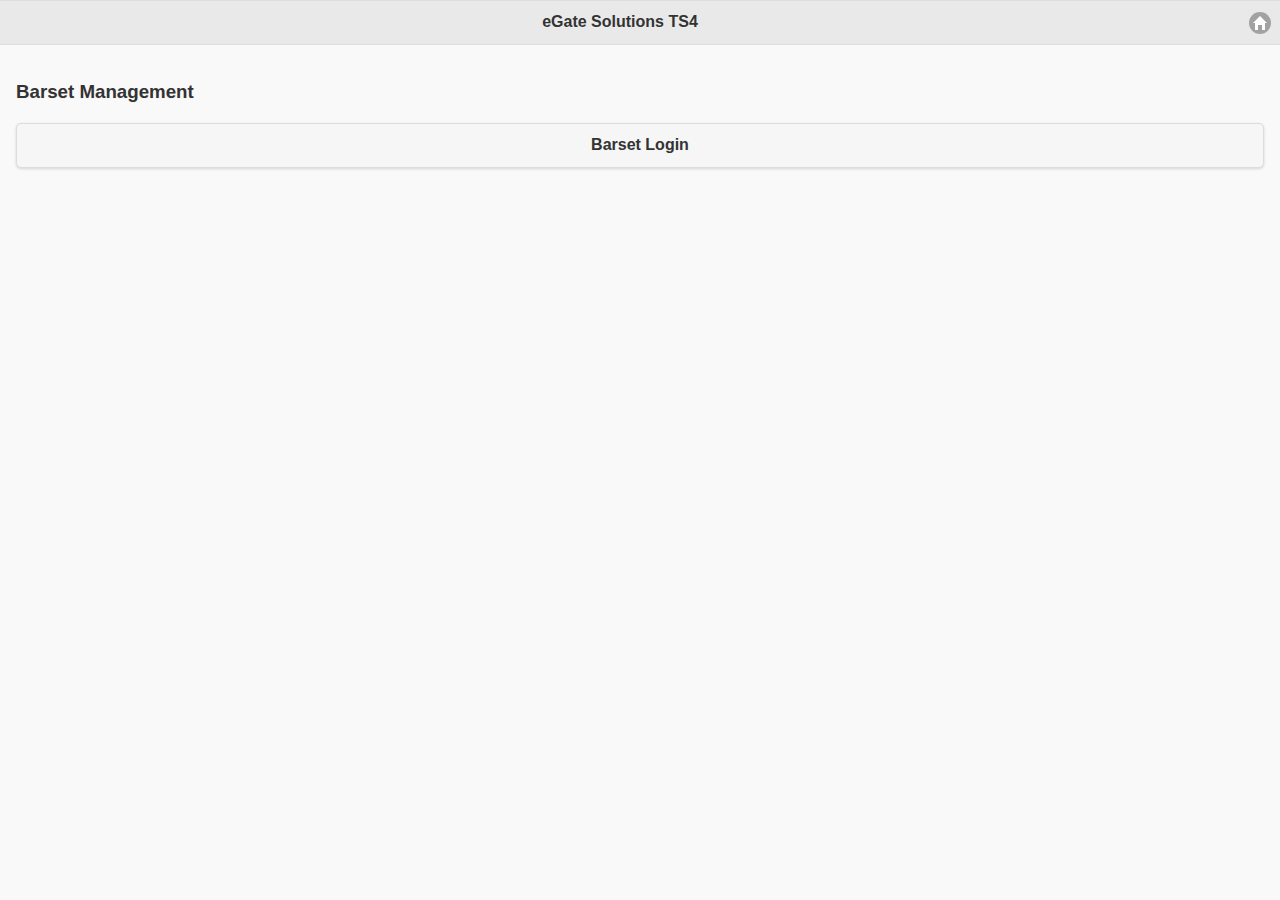
<file: barset/index.html>
﻿<!DOCTYPE html>
<html>
<head>
    <title>eGate Solutions - TS4</title>
    <meta name="viewport" content="width=device-width, initial-scale=1">
    <link rel="stylesheet" href="../css/jquery/jquery.mobile-1.4.1.min.css">
    <script src="../js/jquery/jquery.min.js"></script>
    <script src="../js/jquery/jquery.mobile-1.4.1.min.js"></script>
</head>
<body>
    <div data-role="page">
        <div data-role="header" class="ui-btn-icon-right ui-icon-home" onclick="window.location='../index.html'"><h1>eGate Solutions TS4</h1></div>
        <div data-role="content">
            <h3>Barset Management</h3>
            <button>Barset Login</button>
        </div>
    </div>
</body>
</html>
</file>
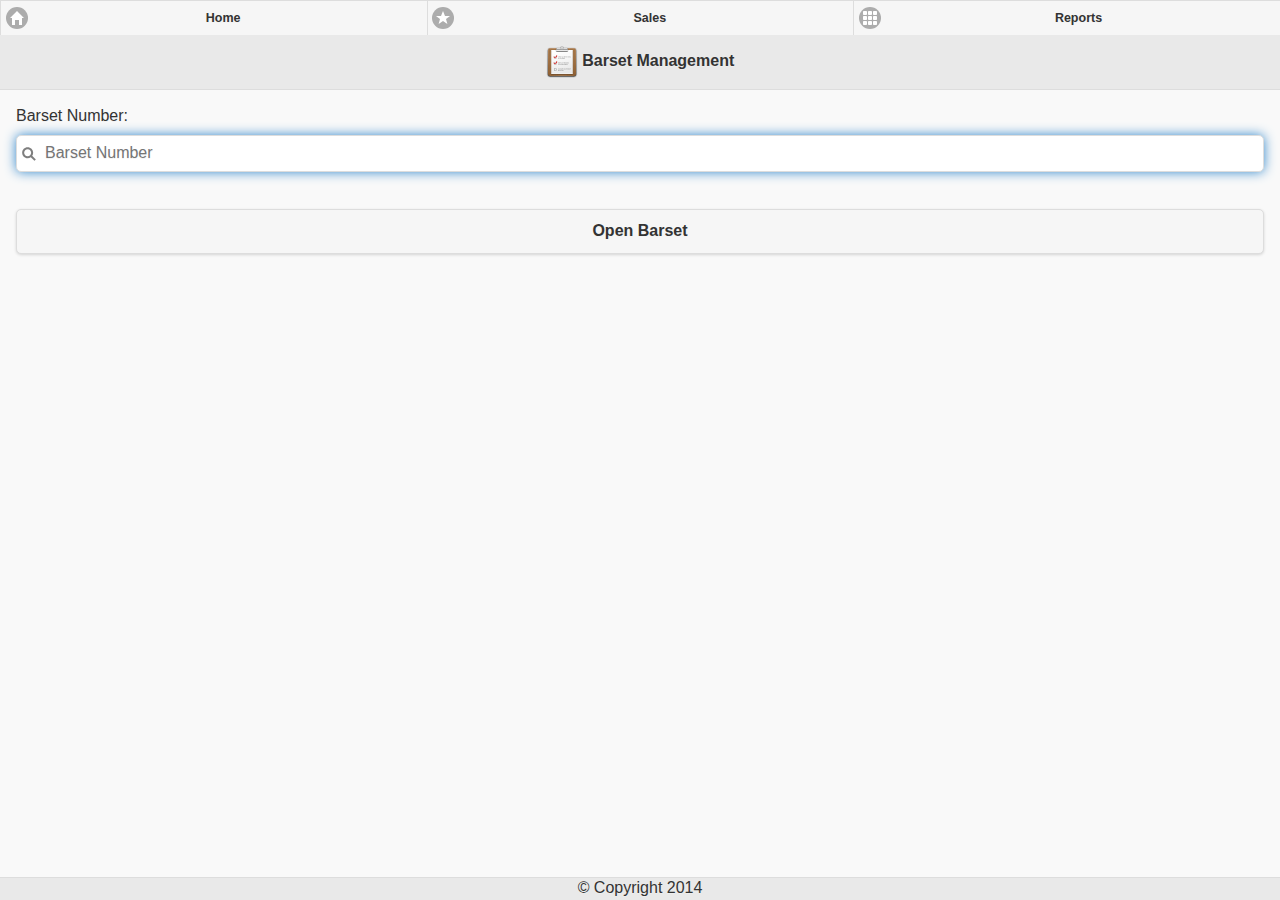
<file: barset/open.html>
﻿<!DOCTYPE html>
<html>
<head>
    <title>eGate | Open Barset</title>
    <meta name="viewport" content="width=device-width, initial-scale=1">
    <link rel="stylesheet" href="../css/jquery/jquery.mobile-1.4.1.min.css">
    <link rel="stylesheet" href="../css/master.min.css">
    <link rel="stylesheet" href="../css/barset/open.min.css">
    <script src="../js/jquery/jquery.min.js"></script>
    <script src="../js/jquery/jquery.mobile-1.4.1.min.js"></script>
</head>
<body>
    <div data-role="page">
        <div data-role="header">
            <div data-role="navbar" data-iconpos="left">
                <ul>
                    <li><a href="../index.html" rel="external" data-icon="home">Home</a></li>
                    <li><a href="../index.html" rel="external" data-icon="star">Sales</a></li>
                    <li><a href="#pnlReports" data-icon="grid">Reports</a></li>
                </ul>
            </div>
            <h1><img src="../images/32x32/tasks.png" alt="" width="32" height="32" /> Barset Management</h1>
        </div>

        <form data-role="content">
            <label for="BarsetNumber">Barset Number:</label>
            <input type="search" id="BarsetNumber" value="" placeholder="Barset Number" autofocus="autofocus" />
            <br />
            <button id="btnOpen" onclick="$('#popupDialog').popup('open');">Open Barset</button>
        </form>

        <div data-role="footer" data-position="fixed">
            <span>© Copyright 2014</span>
        </div>

        <div id="pnlReports" data-role="panel" data-display="overlay">
            <h2 data-rel="close">
                <img src="../images/48x48/chart.gif" alt="" width="32" height="32" />Reports</h2>
            <ul data-role="listview">
                <li><a href="../reports/outofstocksummary.html" data-rel="external">Out of Stock Summary</a></li>
                <li><a href="#popupNotEnabled" data-rel="popup">Change Due</a></li>
                <li><a href="../reports/salessummary.html" data-rel="external">Sales Summary</a></li>
                <li><a href="../reports/stocksummary.html" data-rel="external">Stock Summary</a></li>
                <li><a href="../reports/payment.html" data-rel="external">Payment</a></li>
                <li><a href="../reports/categorysalessummary.html" data-rel="external">Category Sales Summary</a></li>
                <li><a href="../reports/itemssold-pax.html" data-rel="external">Items Sold / Pax</a></li>
            </ul>
        </div>

        <div data-role="popup" id="popupDialog" data-overlay-theme="b" data-dismissible="false">
            <div data-role="header" data-theme="a">
                <h1>Barset ######</h1>
            </div>
            <div role="main" class="ui-content">
                <p>This is a valid barset you are logging into. All sales will be associated to this barset and cannot be reversed.</p>
                <h3 class="ui-title">Are you sure this is the correct barset?</h3>
                <a href="../index.html" rel="external" class="ui-btn ui-corner-all ui-btn-inline">Yes</a>
                <a href="#" class="ui-btn ui-corner-all ui-btn-inline ui-btn-b" data-rel="back" data-transition="flow">No</a>
            </div>
        </div>

        <div id="popupNotEnabled" data-role="popup">
            <p><img src="../images/32x32/info.png" alt="" width="32" height="32" /> Sorry, but this feature has not yet been enabled.</p>
        </div>

    </div>
    <script>
        $("#btnOpen").click(function (e) {
            e.preventDefault();
        });
    </script>
</body>
</html>
</file>
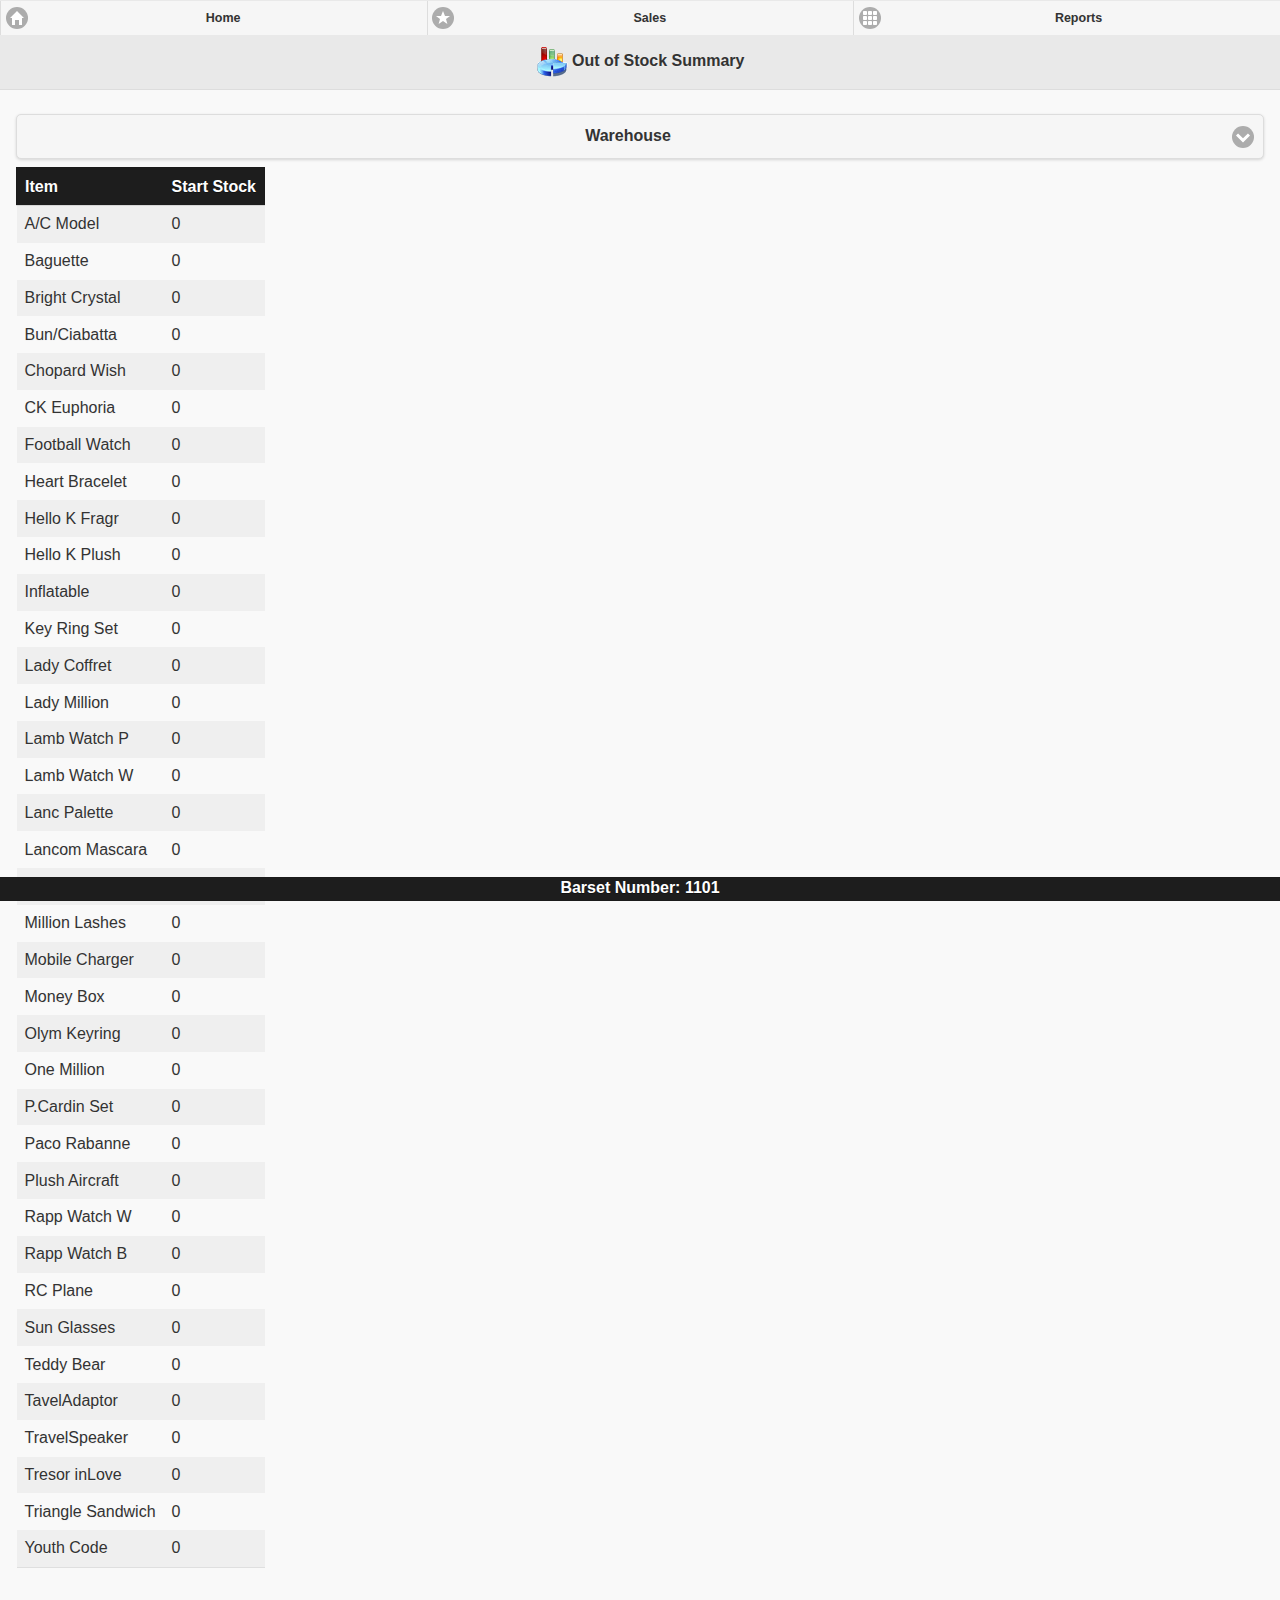
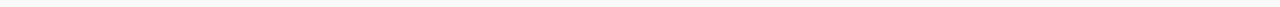
<file: reports/outofstocksummary.html>
﻿<!DOCTYPE html>
<html>
<head>
    <title>eGate | Report</title>
    <meta name="viewport" content="width=device-width, initial-scale=1">
    <link rel="stylesheet" href="../css/jquery/jquery.mobile-1.4.1.min.css">
    <link rel="stylesheet" href="../css/master.min.css">
    <script src="../js/jquery/jquery.min.js"></script>
    <script src="../js/jquery/jquery.mobile-1.4.1.min.js"></script>
</head>
<body>
    <div data-role="page">
        <div data-role="header" data-position="fixed">
            <div data-role="navbar" data-iconpos="left">
                <ul>
                    <li><a href="../index.html" rel="external" data-icon="home">Home</a></li>
                    <li><a href="../index.html" rel="external" data-icon="star">Sales</a></li>
                    <li><a href="#pnlReports" data-icon="grid">Reports</a></li>
                </ul>
            </div>
            <h1><img src="../images/32x32/chart.gif" alt="" width="32" height="32" /> Out of Stock Summary</h1>
        </div>

        <div data-role="content">
            <select id="Warehouse" data-native-menu="false">
                <option>Warehouse</option>
                <option value="ORD">Chicago</option>
                <option value="LAX">Los Angeles</option>
                <option value="JFK">New York</option>
                <option value="MIA">Miami</option>
            </select>

            <table data-role="table" class="ui-responsive table-stripe">
                <thead>
                    <tr class="ui-bar-b">
                        <th>Item</th>
                        <th>Start Stock</th>
                    </tr>
                </thead>
                <tbody>
                    <tr>
                        <td>A/C Model</td>
                        <td>0</td>
                    </tr>
                    <tr>
                        <td>Baguette</td>
                        <td>0</td>
                    </tr>
                    <tr>
                        <td>Bright Crystal</td>
                        <td>0</td>
                    </tr>
                    <tr>
                        <td>Bun/Ciabatta</td>
                        <td>0</td>
                    </tr>
                    <tr>
                        <td>Chopard Wish</td>
                        <td>0</td>
                    </tr>
                    <tr>
                        <td>CK Euphoria</td>
                        <td>0</td>
                    </tr>
                    <tr>
                        <td>Football Watch</td>
                        <td>0</td>
                    </tr>
                    <tr>
                        <td>Heart Bracelet</td>
                        <td>0</td>
                    </tr>
                    <tr>
                        <td>Hello K Fragr</td>
                        <td>0</td>
                    </tr>
                    <tr>
                        <td>Hello K Plush</td>
                        <td>0</td>
                    </tr>
                    <tr>
                        <td>Inflatable</td>
                        <td>0</td>
                    </tr>
                    <tr>
                        <td>Key Ring Set</td>
                        <td>0</td>
                    </tr>
                    <tr>
                        <td>Lady Coffret</td>
                        <td>0</td>
                    </tr>
                    <tr>
                        <td>Lady Million</td>
                        <td>0</td>
                    </tr>
                    <tr>
                        <td>Lamb Watch P</td>
                        <td>0</td>
                    </tr>
                    <tr>
                        <td>Lamb Watch W</td>
                        <td>0</td>
                    </tr>
                    <tr>
                        <td>Lanc Palette</td>
                        <td>0</td>
                    </tr>
                    <tr>
                        <td>Lancom Mascara</td>
                        <td>0</td>
                    </tr>
                    <tr>
                        <td>Lipstick Trio</td>
                        <td>0</td>
                    </tr>
                    <tr>
                        <td>Million Lashes</td>
                        <td>0</td>
                    </tr>
                    <tr>
                        <td>Mobile Charger</td>
                        <td>0</td>
                    </tr>
                    <tr>
                        <td>Money Box</td>
                        <td>0</td>
                    </tr>
                    <tr>
                        <td>Olym Keyring</td>
                        <td>0</td>
                    </tr>
                    <tr>
                        <td>One Million</td>
                        <td>0</td>
                    </tr>
                    <tr>
                        <td>P.Cardin Set</td>
                        <td>0</td>
                    </tr>
                    <tr>
                        <td>Paco Rabanne</td>
                        <td>0</td>
                    </tr>
                    <tr>
                        <td>Plush Aircraft</td>
                        <td>0</td>
                    </tr>
                    <tr>
                        <td>Rapp Watch W</td>
                        <td>0</td>
                    </tr>
                    <tr>
                        <td>Rapp Watch B</td>
                        <td>0</td>
                    </tr>
                    <tr>
                        <td>RC Plane</td>
                        <td>0</td>
                    </tr>
                    <tr>
                        <td>Sun Glasses</td>
                        <td>0</td>
                    </tr>
                    <tr>
                        <td>Teddy Bear</td>
                        <td>0</td>
                    </tr>
                    <tr>
                        <td>TavelAdaptor</td>
                        <td>0</td>
                    </tr>
                    <tr>
                        <td>TravelSpeaker</td>
                        <td>0</td>
                    </tr>
                    <tr>
                        <td>Tresor inLove</td>
                        <td>0</td>
                    </tr>
                    <tr>
                        <td>Triangle Sandwich</td>
                        <td>0</td>
                    </tr>
                    <tr>
                        <td>Youth Code</td>
                        <td>0</td>
                    </tr>
                </tbody>
            </table>
        </div>

        <div data-role="footer" data-position="fixed" data-theme="b">
            Barset Number: 1101
        </div>

        <div id="pnlReports" data-role="panel" data-display="overlay">
            <h2 data-rel="close"><img src="../images/48x48/chart.gif" alt="" width="32" height="32" />Reports</h2>
            <ul data-role="listview">
                <li><a>Out of Stock Summary</a></li>
                <li><a href="#popupNotEnabled" data-rel="popup">Change Due</a></li>
                <li><a href="../reports/salessummary.html" data-rel="external">Sales Summary</a></li>
                <li><a href="../reports/stocksummary.html" data-rel="external">Stock Summary</a></li>
                <li><a href="../reports/payment.html" data-rel="external">Payment</a></li>
                <li><a href="../reports/categorysalessummary.html" data-rel="external">Category Sales Summary</a></li>
                <li><a href="../reports/itemssold-pax.html" data-rel="external">Items Sold / Pax</a></li>
            </ul>
        </div>

        <div id="popupNotEnabled" data-role="popup">
            <p><img src="../images/32x32/info.png" alt="" width="32" height="32" /> Sorry, but this feature has not yet been enabled.</p>
        </div>

    </div>
</body>
</html>
</file>
<file: css/master.min.css>
img{vertical-align:middle}nav ul{list-style-type:none;margin:0;padding:0}nav ul li{width:55px;height:85px;float:left;padding:20px;text-align:center}nav ul li img{display:block;border:0 none;width:48px;margin:auto}nav ul li a{text-decoration:none}br{clear:both}div[data-role="footer"]{text-align:center}div[data-role="footer"] span{font-weight:normal}
</file>
<file: css/barset/open.min.css>
h1 img{vertical-align:middle}div.ui-content img{vertical-align:middle}#popupDialog{text-align:center}#popupDialog a{min-width:75px}
</file>
